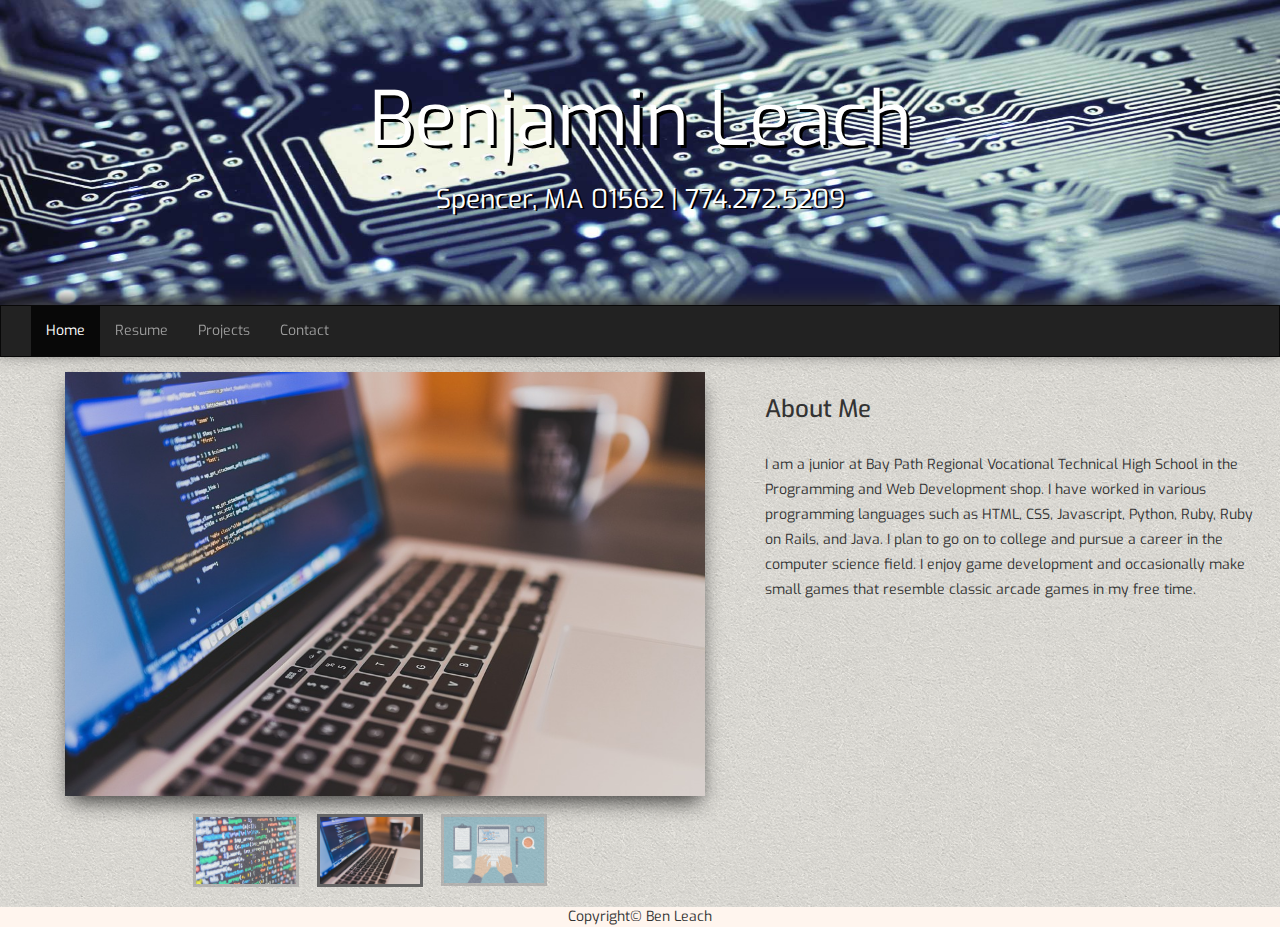
<file: index.html>
<!DOCTYPE html>
<html lang="en">
  <head>
    <meta charset="utf-8">
    <meta http-equiv="X-UA-Compatible" content="IE=edge">
    <meta name="viewport" content="width=device-width, initial-scale=1">
    <title>Portfolio</title>
    <link href="bootstrap/css/bootstrap.min.css" rel="stylesheet">
    <link rel="stylesheet" type="text/css" href="css/styles.css">
    <link rel="stylesheet" type="text/css" href="css/hover.css">
    <link href="https://fonts.googleapis.com/css?family=Oswald" rel="stylesheet">
    <link href="https://fonts.googleapis.com/css?family=Exo|Oswald" rel="stylesheet">
  </head>
  <body>

  <div class="parallax"><br>Benjamin Leach<br><p>Spencer, MA 01562 | 774.272.5209</p></div>

    <nav class="navbar navbar-inverse">
      <div class="container-fluid">
        <!-- Brand and toggle get grouped for better mobile display -->
        <div class="navbar-header">
          <button type="button" class="navbar-toggle collapsed" data-toggle="collapse" data-target="#bs-example-navbar-collapse-1" aria-expanded="false">
            <span class="sr-only">Toggle navigation</span>
            <span class="icon-bar"></span>
            <span class="icon-bar"></span>
            <span class="icon-bar"></span>
          </button>
        </div>
    
        <!-- Collect the nav links, forms, and other content for toggling -->
        <div class="collapse navbar-collapse" id="bs-example-navbar-collapse-1">
          <ul class="nav navbar-nav">
            <li class="active"><a href="#">Home <span class="sr-only">(current)</span></a></li>
            <!--<li><a href="aboutme.html" class="hvr-underline-from-left">About Me</a></li>-->
            <li><a href="resume.html" class="hvr-underline-from-left">Resume</a></li>
           <li><a href="project.html" class="hvr-underline-from-left">Projects</a></li>
           <li><a href="contact.html" class="hvr-underline-from-left">Contact</a></li>
          </ul>
        </div><!-- /.navbar-collapse -->
      </div><!-- /.container-fluid -->
    </nav>

    <div class="container-fluid" id="main">
      <aside>
        <h3>About Me</h3>
        <p>I am a junior at Bay Path Regional Vocational Technical High School in the Programming and Web Development shop. I have worked in various programming languages such as HTML, CSS, Javascript, Python, Ruby, Ruby on Rails, and Java. I plan to go on to college and pursue a career in the computer science field. I enjoy game development and occasionally make small games that resemble classic arcade games in my free time.
        </p>
      </aside>


      <div class="slider">
        <input type="radio" name="slide_switch" id="id1"/>
        <label for="id1" id="firstImage">
          <img src="images/programming.jpg" width="100px"/>
        </label>
        <img src="images/programming.jpg" width="640px" height="424px"/>
        
        <!--Lets show the second image by default on page load-->
        <input type="radio" name="slide_switch" id="id2" checked="checked"/>
        <label for="id2">
          <img src="images/laptop.jpg" width="100px"/>
        </label>
        <img src="images/laptop.jpg" width="640px" height="424px"/>
        
        <input type="radio" name="slide_switch" id="id3"/>
        <label for="id3">
          <img src="images/programer.jpg" width="100px"/>
        </label>
        <img src="images/programer.jpg" width="640px" height="424px"/>
      </div>
      
      <script src="http://thecodeplayer.com/uploads/js/prefixfree.js" type="text/javascript"></script>

    </div>
    <footer>
      <p>Copyright&copy; Ben Leach</p>
    </footer>

    <script src="js/jquery.min.js"></script>
    <script src="bootstrap/js/bootstrap.min.js"></script>
  </body>
</html>
</file>
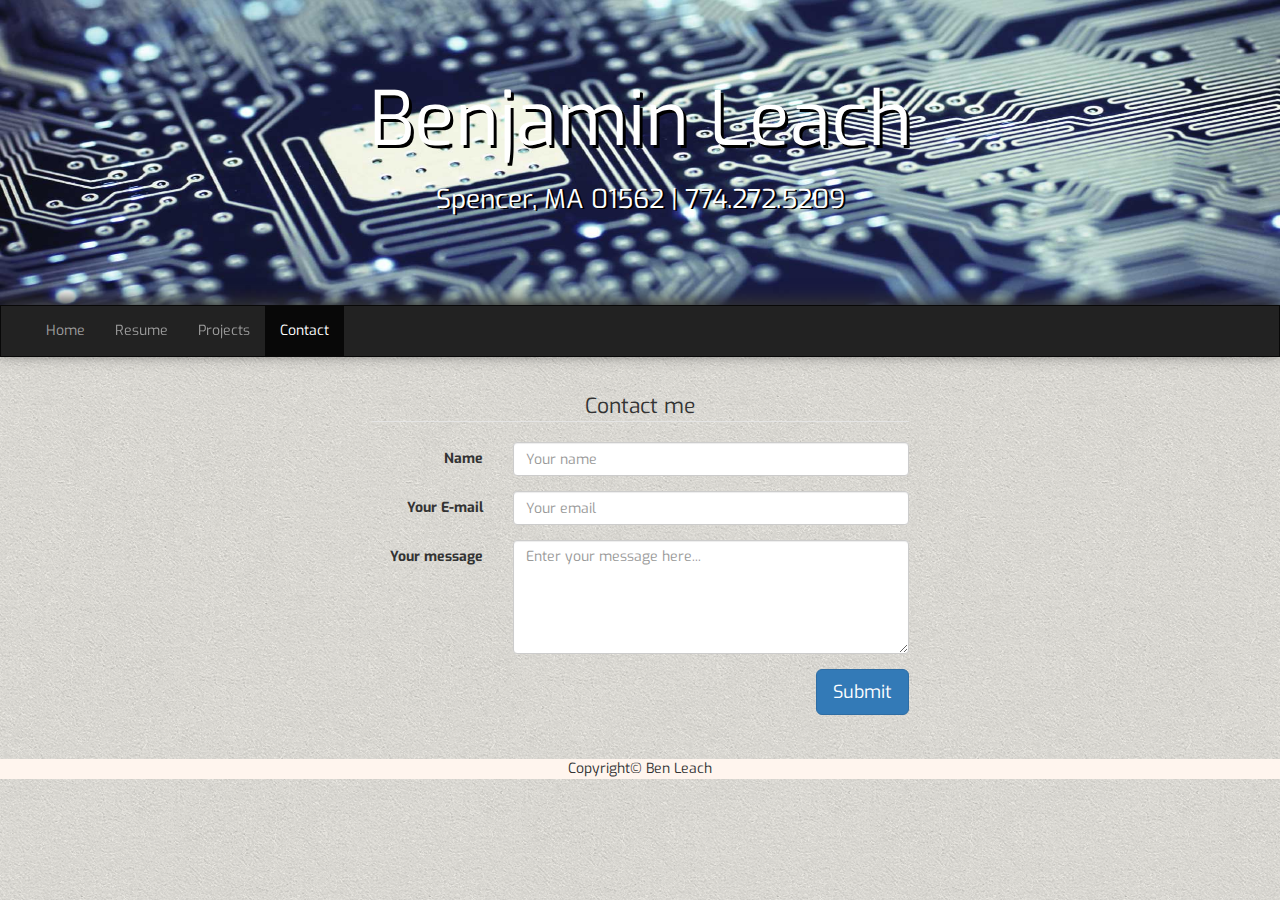
<file: contact.html>
<!DOCTYPE html>
<html lang="en">
  <head>
    <meta charset="utf-8">
    <meta http-equiv="X-UA-Compatible" content="IE=edge">
    <meta name="viewport" content="width=device-width, initial-scale=1">
    <title>Portfolio</title>
    <link href="bootstrap/css/bootstrap.min.css" rel="stylesheet">
    <link rel="stylesheet" type="text/css" href="css/styles.css">
    <link rel="stylesheet" type="text/css" href="css/hover.css">
    <link href="https://fonts.googleapis.com/css?family=Oswald" rel="stylesheet">
    <link href="https://fonts.googleapis.com/css?family=Exo|Oswald" rel="stylesheet">
  </head>
  <body>

  <div class="parallax"><br>Benjamin Leach<br><p>Spencer, MA 01562 | 774.272.5209</p></div>

    <nav class="navbar navbar-inverse">
      <div class="container-fluid">
        <!-- Brand and toggle get grouped for better mobile display -->
        <div class="navbar-header">
          <button type="button" class="navbar-toggle collapsed" data-toggle="collapse" data-target="#bs-example-navbar-collapse-1" aria-expanded="false">
            <span class="sr-only">Toggle navigation</span>
            <span class="icon-bar"></span>
            <span class="icon-bar"></span>
            <span class="icon-bar"></span>
          </button>
        </div>
    
        <!-- Collect the nav links, forms, and other content for toggling -->
        <div class="collapse navbar-collapse" id="bs-example-navbar-collapse-1">
          <ul class="nav navbar-nav">
            <li class="hcr-underline-from-left"><a href="index.html">Home</a></li>
            
            <li><a href="resume.html" class="hvr-underline-from-left">Resume</a></li>
           <li><a href="project.html" class="hvr-underline-from-left">Projects</a></li>
           <li class="active"><a href="#">Contact<span class="sr-only">(current)</span></a></li>
          </ul>
        </div><!-- /.navbar-collapse -->
      </div><!-- /.container-fluid -->
    </nav>

    <div class="container-fluid" id="main">
        <div class="topmargin"></div>
        <div class="container">
            <div class="row">
              <div class="col-md-6 col-md-offset-3">
                <div class="well-sm">
                  <form class="form-horizontal" action="" method="post">
                  <fieldset>
                    <legend class="text-center">Contact me</legend>
            
                    <!-- Name input-->
                    <div class="form-group">
                      <label class="col-md-3 control-label" for="name">Name</label>
                      <div class="col-md-9">
                        <input id="name" name="name" type="text" placeholder="Your name" class="form-control">
                      </div>
                    </div>
            
                    <!-- Email input-->
                    <div class="form-group">
                      <label class="col-md-3 control-label" for="email">Your E-mail</label>
                      <div class="col-md-9">
                        <input id="email" name="email" type="text" placeholder="Your email" class="form-control">
                      </div>
                    </div>
            
                    <!-- Message body -->
                    <div class="form-group">
                      <label class="col-md-3 control-label" for="message">Your message</label>
                      <div class="col-md-9">
                        <textarea class="form-control" id="message" name="message" placeholder="Enter your message here..." rows="5"></textarea>
                      </div>
                    </div>
            
                    <!-- Form actions -->
                    <div class="form-group">
                      <div class="col-md-12 text-right">
                        <button type="submit" class="btn btn-primary btn-lg">Submit</button>
                      </div>
                    </div>
                  </fieldset>
                  </form>
                </div>
              </div>
            </div>
        </div>

    </div>
    <footer>
      <p>Copyright&copy; Ben Leach</p>
    </footer>

    <script src="js/jquery.min.js"></script>
    <script src="bootstrap/js/bootstrap.min.js"></script>
  </body>
</html>
</file>
<file: css/styles.css>
*{
  font-family: 'Exo', 'Oswald', sans-serif;
  margin: 0; 
  padding: 0;

}

body{
    background-image: url("../images/sandpaper.png");
    background-repeat: all; 
    height: 100%;
}

.navbar-inverse{
  border-radius: 0px;
  box-shadow: 0px -5px 15px;
  margin-bottom: 0;
}

.parallax { 
    background-image: url("../images/image.jpg");
    background-attachment: fixed;
    background-position: 0% -5%;
    background-repeat: no-repeat;
    background-size: 100% 403px;
    font-size: 75px;
    text-align: center;
    color: white;
    text-shadow: 3px 3px #000000;
    line-height: 80px;
    padding-bottom: 55px;
  }

  .parallax p{
    font-size: 26px;
    text-shadow: 2px 1px #000000;
  }

  .italic{
    font-style: italic;
  }

  .bold{
    font-weight: bolder;
  }

  .pdfs{
    margin-top: 25px;
  }

  .topmargin{
    margin-top: 25px;
  }

  .col-sm-4{
    text-align: center;
    padding-top: 25px;
  }

  body{
    height: 100%;
  }

  footer{
    position: relative;
    bottom: -10px;
    left: 0;
    text-align: center;
    width: 100%;
    padding: 0;
    margin-top: 10px;
  }

   footer p{
    background-color: seashell;
    margin-bottom: 0;
  }

.programming{
  position: absolute;
  left: 30%;
  box-shadow: 3px 4px 10px #000000;
}
.programmer{
  position: absolute;
  left: 30%;
  box-shadow: 3px 4px 10px #000000;
}
.laptop{
  position: absolute;
  left: 30%;
  box-shadow: 3px 4px 10px #000000;
}


aside{
  clear: both;
  float: right;
  width: 40%;
}

aside p, aside h3{
  padding-top: 20px;
  line-height: 25px;
}

.slider{
  background: #ffffff;
  width: 640px; 
  position: relative;
  padding-top: 424px; 
  margin: 15px auto;
  box-shadow: 0 10px 20px -5px rgba(0, 0, 0, 0.75);
  margin-left: 50px;
}

.slider>img{
  position: absolute;
  left: 0; top: 0;
  transition: all 0.5s;
}

.slider input[name='slide_switch'] {
  display: none;
}

#firstImage{
  margin-left: 20%;
}

.slider label {
  margin: 18px 0 0 18px;
  border: 3px solid #999;
  float: left;
  cursor: pointer;
  transition: all 0.5s;
  opacity: 0.6;
}

.slider label img{
  display: block;
}

.slider input[name='slide_switch']:checked+label {
  border-color: #666;
  opacity: 1;
}

.slider input[name='slide_switch'] ~ img {
  opacity: 0;
  transform: scale(1.1);
}

.slider input[name='slide_switch']:checked+label+img {
  opacity: 1;
  transform: scale(1);
}

#project{
  padding-top: 20px;
  width: 100%;
  clear: both;
}
#project h2{
  padding-top: 40px;
}

#project img{
  float: left;
  padding-right: 25px;
  margin-bottom: 25px;
  margin-left: 15%;
}
#project p{
  float: left;
  width: 45%;
  margin-left: 50px;
}

hr{
  clear: both;
  border-color: black;
}
</file>
